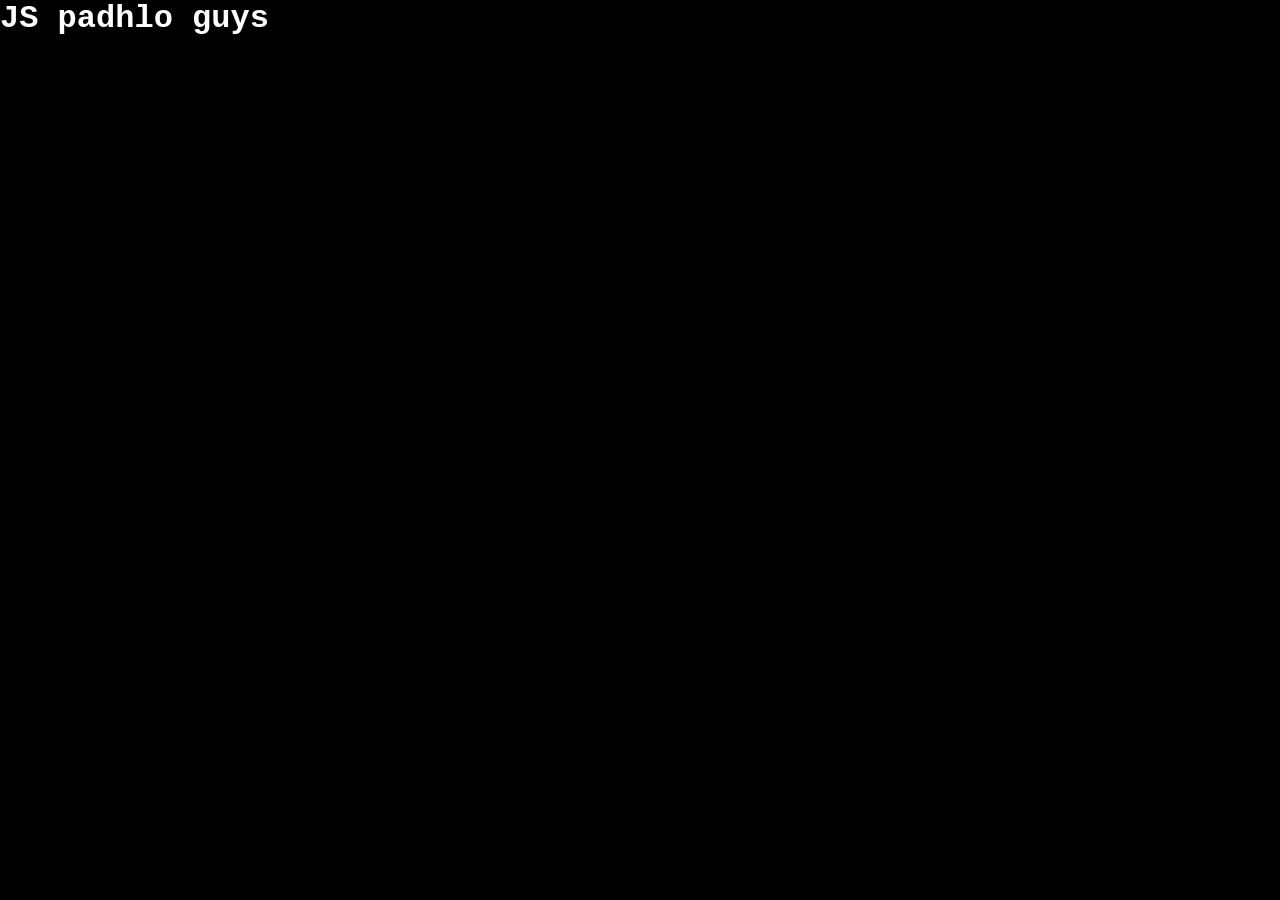
<file: js_crash/index.html>
<!DOCTYPE html>
<html lang="en">
<head>
    <meta charset="UTF-8">
    <meta name="viewport" content="width=device-width, initial-scale=1.0">
    <title>Document</title>
    <link rel="stylesheet" href="style.css">
</head>
<body>
    <h1>JS padhlo guys</h1>

    <script src="script.js"></script>
</body>
</html>
</file>
<file: js_crash/style.css>
*{
    margin: 0;
    padding: 0;
    box-sizing: border-box;
    font-family: 'Courier New', Courier, monospace;
}
html,body{
    height: 100%;
    width: 100%;
}
body{
    background-color: black;
    color: white;
}
</file>
